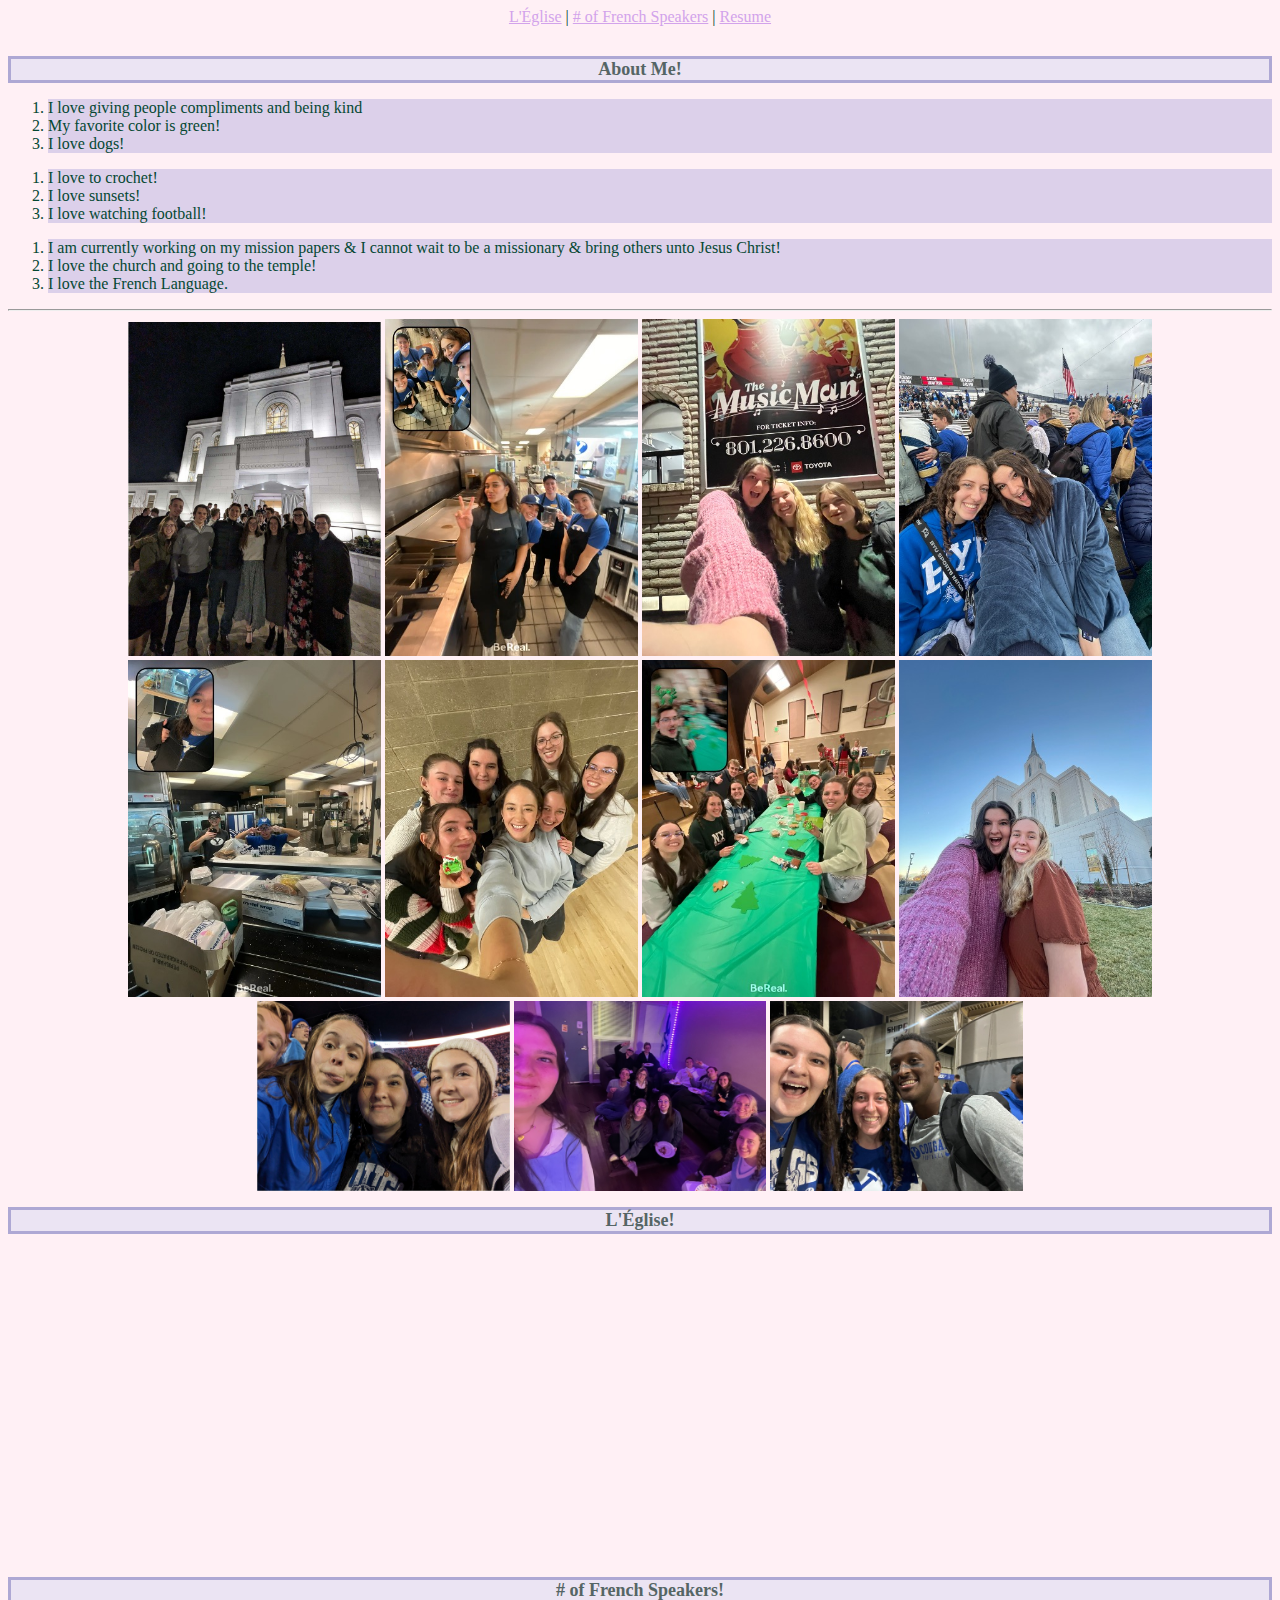
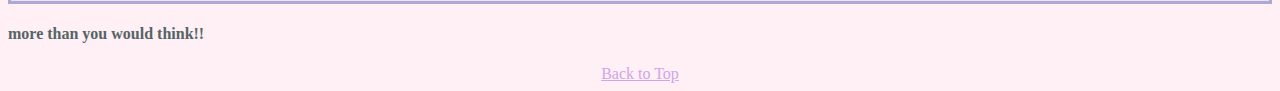
<file: webdesign.html>
<!DOCTYPE html>
<html lang="en">
<head>
    <meta charset="UTF-8">
    <meta name="viewport" content="width=device-width, initial-scale=1.0">
    <title>Document</title>
    <link rel="stylesheet" href="css/styles2.css">
    <!-- unordered ordered list below -->
    

    <div>

    <a href="#l'église">L'Église</a>
    &#9; | &#9;
    <a href="#frenchspeakers"># of French Speakers</a>
    &#9; | &#9;
    <a href=index.html>Resume</a>
</div>
  

    <br>
    <h1 class="riz" id="funfacts">About Me!</h1> 
     <ol>
        <li> I love giving people compliments and being kind
        <ul></ul>
            <li>My favorite color is green!</li>
            <li>I love dogs!</li>
        <ul></ul>
     </ol>
     <ol>
    
        <ul></ul>
            <li>I love to crochet!</li>
            <li> I love sunsets!</li>
            <li> I love watching football!</li>
        <ul></ul>
     </ol>
     <ol>
        <li> I am currently working on my mission papers & I cannot wait to be a missionary & bring others unto Jesus Christ!
        </li>
        <ul></ul>
            <li>I love the church and going to the temple!</li>
            <li> I love the French Language.</li>
        <ul></ul>
     </ol>
<body>
    <hr>
    <div>
        <img src="assets/img/temple2.jpg" alt="...">
        <img src="assets/img/galsatwork.jpg" alt="...">
        <img src="assets/img/freshmangang.jpg" alt="...">
        <img src="assets/img/football!.jpg" alt="...">
        <img src="assets/img/wednesdayshift.jpg" alt="...">
        <img src="assets/img/mygals.jpg" alt="...">
        <img src="assets/img/bigcinco!.jpg" alt="...">
        <img src="assets/img/temple1.jpg" alt="...">
       <img src="assets/img/gals.jpg" alt="...">
        <img src="assets/img/fhe.jpg" alt="...">
        <img src="assets/img/kodyyy.jpg" alt="...">

    </div>
    <h1 class="riz" id="l'église">L'Église!</h1>
 <div style="text-align: center;">
    <iframe width="560" height="315" src="https://www.youtube.com/embed/ideHEVm11jI?si=GfF3r-Qnfclr5kXK" title="YouTube video player" frameborder="0" allow="accelerometer; autoplay; clipboard-write; encrypted-media; gyroscope; picture-in-picture; web-share" allowfullscreen></iframe>
</div>

    <h1 class="riz" id="frenchspeakers"># of French Speakers!</h1>
    <h4 class="riz2">more than you would think!!</h4>
    <div class='tableaustyle' x id='viz1702314890452' style='position: relative'><noscript><a href='#'><img alt='Speakers of the French language ' src='https:&#47;&#47;public.tableau.com&#47;static&#47;images&#47;Di&#47;DistributionofspeakersoftheFrenchlanguage&#47;SpeakersoftheFrenchlanguage&#47;1_rss.png' style='border: none' /></a></noscript><object class='tableauViz'  style='display:none;'><param name='host_url' value='https%3A%2F%2Fpublic.tableau.com%2F' /> <param name='embed_code_version' value='3' /> <param name='site_root' value='' /><param name='name' value='DistributionofspeakersoftheFrenchlanguage&#47;SpeakersoftheFrenchlanguage' /><param name='tabs' value='no' /><param name='toolbar' value='yes' /><param name='static_image' 
        value='https:&#47;&#47;public.tableau.com&#47;static&#47;images&#47;Di&#47;DistributionofspeakersoftheFrenchlanguage&#47;SpeakersoftheFrenchlanguage&#47;1.png' /> <param name='animate_transition' value='yes' 
        /><param name='display_static_image' value='yes' /><param name='display_spinner' value='yes' /><param name='display_overlay' value='yes' /><param name='display_count' value='yes' /><param name='language' value='en-US' /></object></div>                <script type='text/javascript'>                    var divElement = document.getElementById('viz1702314890452');var vizElement = divElement.getElementsByTagName('object')[0]; vizElement.style.width='1366px';vizElement.style.height='795px';                    var scriptElement = document.createElement('script');                    scriptElement.src = 'https://public.tableau.com/javascripts/api/viz_v1.js';
        vizElement.parentNode.insertBefore(scriptElement, vizElement);</script>
        <div><a href="#">Back to Top</a></div>
</body>
</html>
</file>
<file: css/styles2.css>
body{
    font-family: Georgia, 'Times New Roman', Times, serif, monospace;
    background-color: lavenderblush;
    color:rgb(5, 72, 51);
    background-image: url(https://images.rawpixel.com/image_800/czNmcy1wcml2YXRlL3Jhd3BpeGVsX2ltYWdlcy93ZWJzaXRlX2NvbnRlbnQvbHIvcm00NTUtMTAxMi1rdzYyZnQzZi5qcGc.jpg)
}
a{
    color:rgb(210, 163, 235); }
  
a:visited{
    color: rgb(159, 126, 165);
}
a:hover{
    font-size: 100%;
}
img{
    /* display: block; */
    width: 20%;
    /* border:solid darkgoldenrod 5px;
    padding:3px;
    margin:10px; */
}

.riz{
    font-family: georgia;
    font-size: large;
    color: rgb(85, 101, 101);
    background-color: rgb(235, 228, 243);
    border:solid rgb(174, 168, 212) 3px;
    text-align: center;
}
.riz2{
    font-family: georgia;
    font-size: medium;
    color: rgb(85, 101, 101);
    /* background-color: rgb(235, 228, 243);
    border:solid rgb(174, 168, 212) 3px; */
    text-align: left;
}
.riz:hover{
    display: block;
    text-align: center;
    font-size: 100%;
}

.common{
    padding: 5px;
    position: absolute;
}

.footer{
    position: fixed;
    border: solid coral;
    
    bottom: 0px;
    width: 100%;
    text-align: center;
    font-style: italic;
}

.nav{
    position: relative;
    float: right;
    z-index: 1;
}

.header{
    font-size: xx-large;
    font-weight: bolder;
    font-family:Georgia, 'Times New Roman', Times, serif;
    width: 100%;
    text-align: center;
}

.mainbody{
    top: 70px;
    bottom: 50px;
    width: 100%;
}

.tableaustyle{
    display: block;
    margin:auto
    size: 15%
}
li{
    background-color: rgb(220, 208, 234);
}

div{
    text-align: center;
}

/* ol{
     background-color: rgb(193, 185, 203)
 } */

/* .container{
    text-align:center;
} */
</file>
